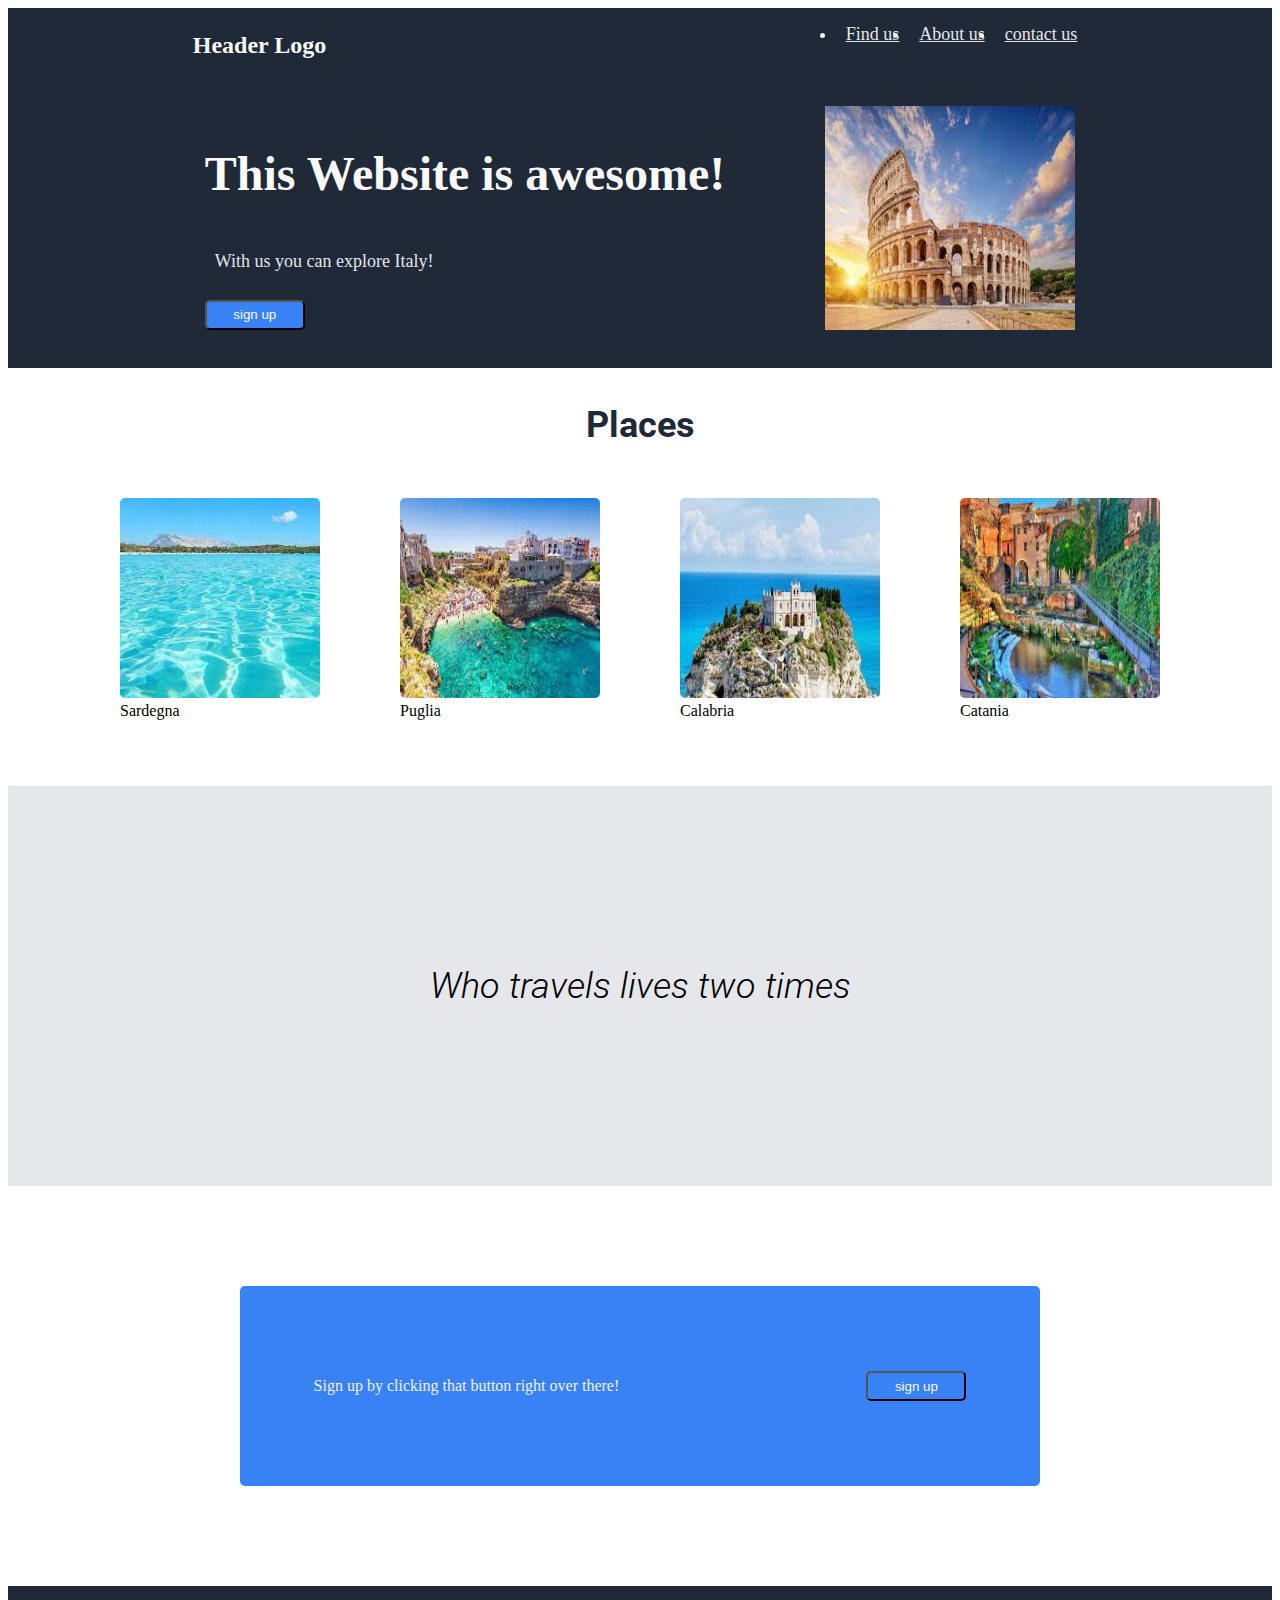
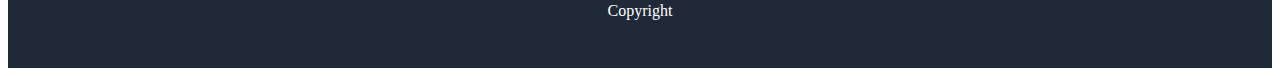
<file: Index.html>
<!DOCTYPE html>
<html lang="en">

<head>
    <meta charset="UTF-8">
    <meta http-equiv="X-UA-Compatible" content="IE=edge">
    <meta name="viewport" content="width=device-width, initial-scale=1.0">
    <title>The Website</title>
    <link rel="stylesheet" href="Styles.css">
</head>

<body>
    <nav class="flexcontainer1 DarkBlue">
        <h3 id="textLogo" class="marginright White"><strong>Header Logo</strong></h3>
        <ul class="flex White">
            <li><a href="Find us" class="LinksText">Find us</a></li>
            <li><a href="About us" class="LinksText">About us</a></li>
            <li><a href="contactus" class="LinksText">contact us</a></li>
        </ul>
    </nav>

    <section id="mainsection" class="DarkBlue White flexcontainer1">
        <div class="flex">
            <div class="marginright">
                <h2 id="MainText">
                    <bold>This Website is awesome!</bold>
                </h2>
                <p class="LinksText">With us you can explore Italy!</p>
                <button class="CTAbgcolor signup-btn ">sign up</button>
            </div>
            <img id="mainImage" src="./Images/Italy.jfif" alt="Picture of Italy">
        </div>
    </section>
    </div>

    <section class="flexcontainer1 marginbtm">
        <div>
            <h3 class="flexcontainer1" id="infoHeader">Places</h3>
            <div class="flexcontainer1">
                <figure>
                    <img class="Image imagesize" src="./Images/Sardegna.jfif" alt="Sardegna-Picture">
                    <figcaption>Sardegna</figcaption>
                </figure>

                <figure>
                    <img class="Image imagesize" src="./Images/download.jfif" alt="Puglia-Picture">
                    <figcaption>Puglia</figcaption>
                </figure>

                <figure>
                    <img class="Image imagesize" src="./Images/Calabria.jfif" alt="Calabria-Picture">
                    <figcaption>Calabria</figcaption>
                </figure>
                
                <figure>
                    <img class="Image imagesize" src="./Images/Catania.jfif" alt="Catania-Pictures">
                    <figcaption>Catania</figcaption>
                </figure>
            </div>
        </div>
    </section>

    <section id="SecQuote" class="bgcolorQuote flexcontainer1 ">
        <div>
            <p>Who travels lives two times</p>
        </div>
    </section>

    <section id="SectionCTA" class="White flexcontainer1">
        <div id="CTA" class="flexcontainer1 CTAbgcolor Image">
            <div class="marginright">
                <p>Sign up by clicking that button right over there!</p>
            </div>

            <div>
                <button class="Image signup-btn ">sign up</button>
            </div>
        </div>
    </section>

    <footer class="flexcontainer1 DarkBlue">
        <p class="footer">
            Copyright
        </p>
    </footer>
</body>

</html>
</file>
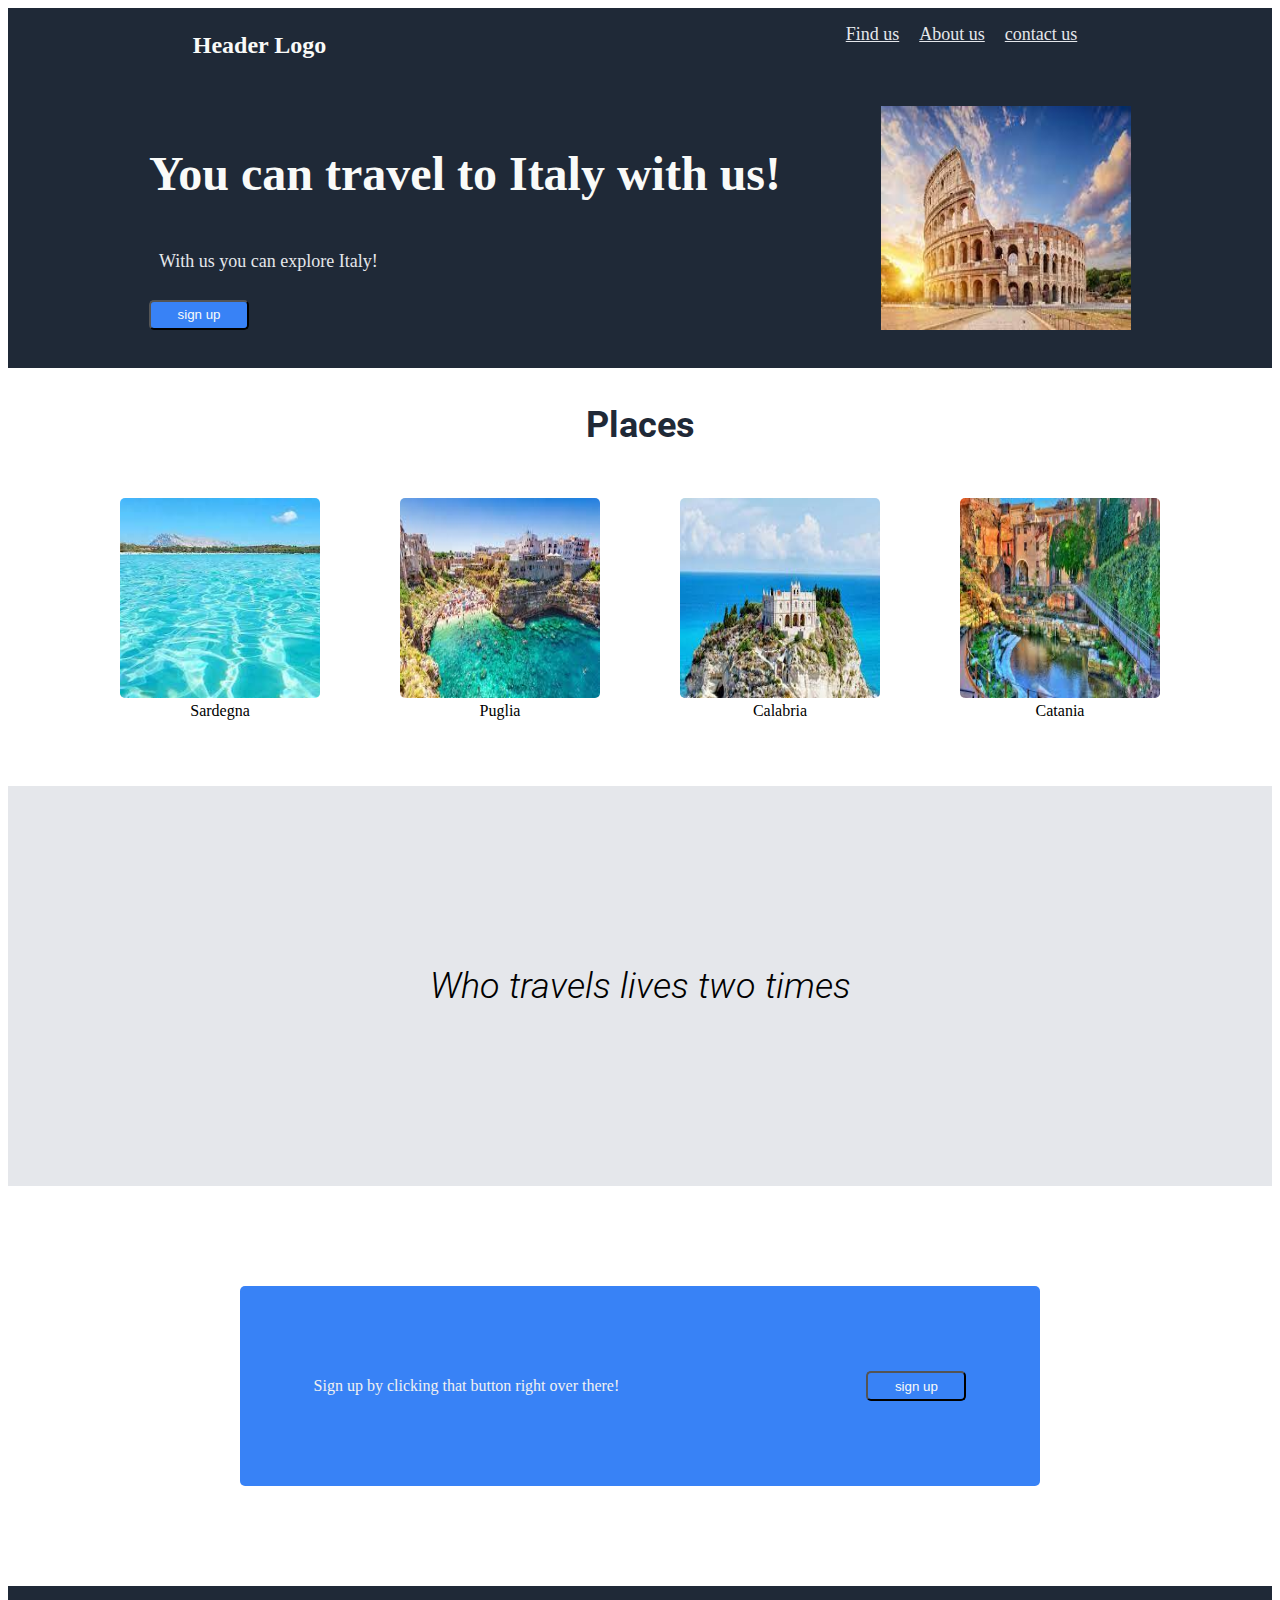
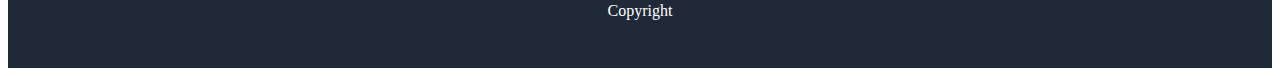
<file: index.html>
<!DOCTYPE html>
<html lang="en">

<head>
    <meta charset="UTF-8">
    <meta http-equiv="X-UA-Compatible" content="IE=edge">
    <meta name="viewport" content="width=device-width, initial-scale=1.0">
    <title>The Website</title>
    <link rel="stylesheet" href="Styles.css">
</head>

<body>
    <nav class="flexcontainer1 DarkBlue">
        <h3 id="textLogo" class="marginright White"><strong>Header Logo</strong></h3>
        <ul class="flex White" id="liststyle">
            <li><a href="Find us" class="LinksText">Find us</a></li>
            <li><a href="About us" class="LinksText">About us</a></li>
            <li><a href="contactus" class="LinksText">contact us</a></li>
        </ul>
    </nav>

    <section id="mainsection" class="DarkBlue White flexcontainer1">
        <figure class="flex">
            <div class="marginright">
                <h2 id="MainText">
                    <strong> You can travel to Italy with us!</strong>
                </h2>
                <p class="LinksText">With us you can explore Italy!</p>
                <button class="CTAbgcolor signup-btn ">sign up</button>
            </div>
            <img id="mainImage" src="./Images/Italy.jfif" alt="Picture of Italy">
        </figure>
    </section>
    </div>

    <section class="flexcontainer1 marginbtm">
        <div>
            <h3 class="flexcontainer1" id="infoHeader">Places</h3>
            <div class="flexcontainer1">
                <figure>
                    <img class="Image imagesize" src="./Images/Sardegna.jfif" alt="Sardegna-Picture">
                    <figcaption class="figtext">Sardegna</figcaption>
                </figure>

                <figure>
                    <img class="Image imagesize" src="./Images/download.jfif" alt="Puglia-Picture">
                    <figcaption class="figtext">Puglia</figcaption>
                </figure>

                <figure>
                    <img class="Image imagesize" src="./Images/Calabria.jfif" alt="Calabria-Picture">
                    <figcaption class="figtext">Calabria</figcaption>
                </figure>
                
                <figure>
                    <img class="Image imagesize" src="./Images/Catania.jfif" alt="Catania-Pictures">
                    <figcaption class="figtext">Catania</figcaption>
                </figure>
            </div>
        </div>
    </section>

    <section id="SecQuote" class="bgcolorQuote flexcontainer1 ">
        <div>
            <p>Who travels lives two times</p>
        </div>
    </section>

    <section id="SectionCTA" class="White flexcontainer1">
        <div id="CTA" class="flexcontainer1 CTAbgcolor Image">
            <div class="marginright">
                <p>Sign up by clicking that button right over there!</p>
            </div>

            <div>
                <button class="Image signup-btn ">sign up</button>
            </div>
        </div>
    </section>

    <footer class="flexcontainer1 DarkBlue">
        <p class="footer">
            Copyright
        </p>
    </footer>
</body>

</html>
</file>
<file: Styles.css>
@font-face {
   font-family: 'Roboto-Bold';
   src: url(Fonts/Roboto-Bold.ttf) format('truetype');
 }

 @font-face {
   font-family: 'Lightitalic';
   src: url(Fonts/Roboto-LightItalic.ttf) format('truetype');
 }

 nav {
   height: 60px;
   justify-content: space-evenly;
 }

 body {
   font-family: 'Roboto';
 }

 #CTA {
   height: 200px;
   width: 800px;
   align-items: center;
 }

 .Image {
   border-radius: 5px;
 }
 .flexcontainer1 {
   display: flex;
   justify-content: space-around;
 }

 #infoHeader {
   color: #1F2937;
   font-size: 36px;
   font-family: 'Roboto-Bold', sans-serif;
 }

 .flex {
   display: flex;
 }

 #SecQuote {
   height: 400px;
   align-items: center;
   font-family: 'Lightitalic', sans-serif;
   font-size: 36px;
 }

 .bgcolorQuote {
   background-color: #E5E7EB;
 }

 #SectionCTA {
   height: 400px;
   align-items: center;
 }

 .CTAbgcolor {
   background-color: #3882F6;
 }

 .signup-btn {
   background-color: #3882F6;
   color: #F9FAF8;
   height: 30px;
   width: 100px;
   border-radius: 5px;

 }

 .DarkBlue {
   background-color: #1F2937;
 }

 .marginright {
   margin-right: 100px;
 }

 .White {
   color: #f1f1f1;
 }

 #textLogo {
   font-size: 24px;
   color: #F9FAF8;
 }

 .LinksText {
   font-size: 18px;
   color: #E5E7EB;
   padding: 10px;

 }

 #mainsection {
   align-items: center;
   height: 300px;
 }

 #MainText {
   font-size: 48px;
   color: #F9FAF8;
   font-weight: 800;
 }

 #mainImage {
   height: auto;
   width: 250px;
 }

 .marginbtm {
   margin-bottom: 50px;
 }

 .footer {
   color: white;
   height: 50px;
   text-align: center;
 }

 .imagesize {
   width: 200px;
   height: 200px;
 }

 .figtext {
   text-align: center;
 }

 #liststyle {
   list-style: none;
 }
</file>
